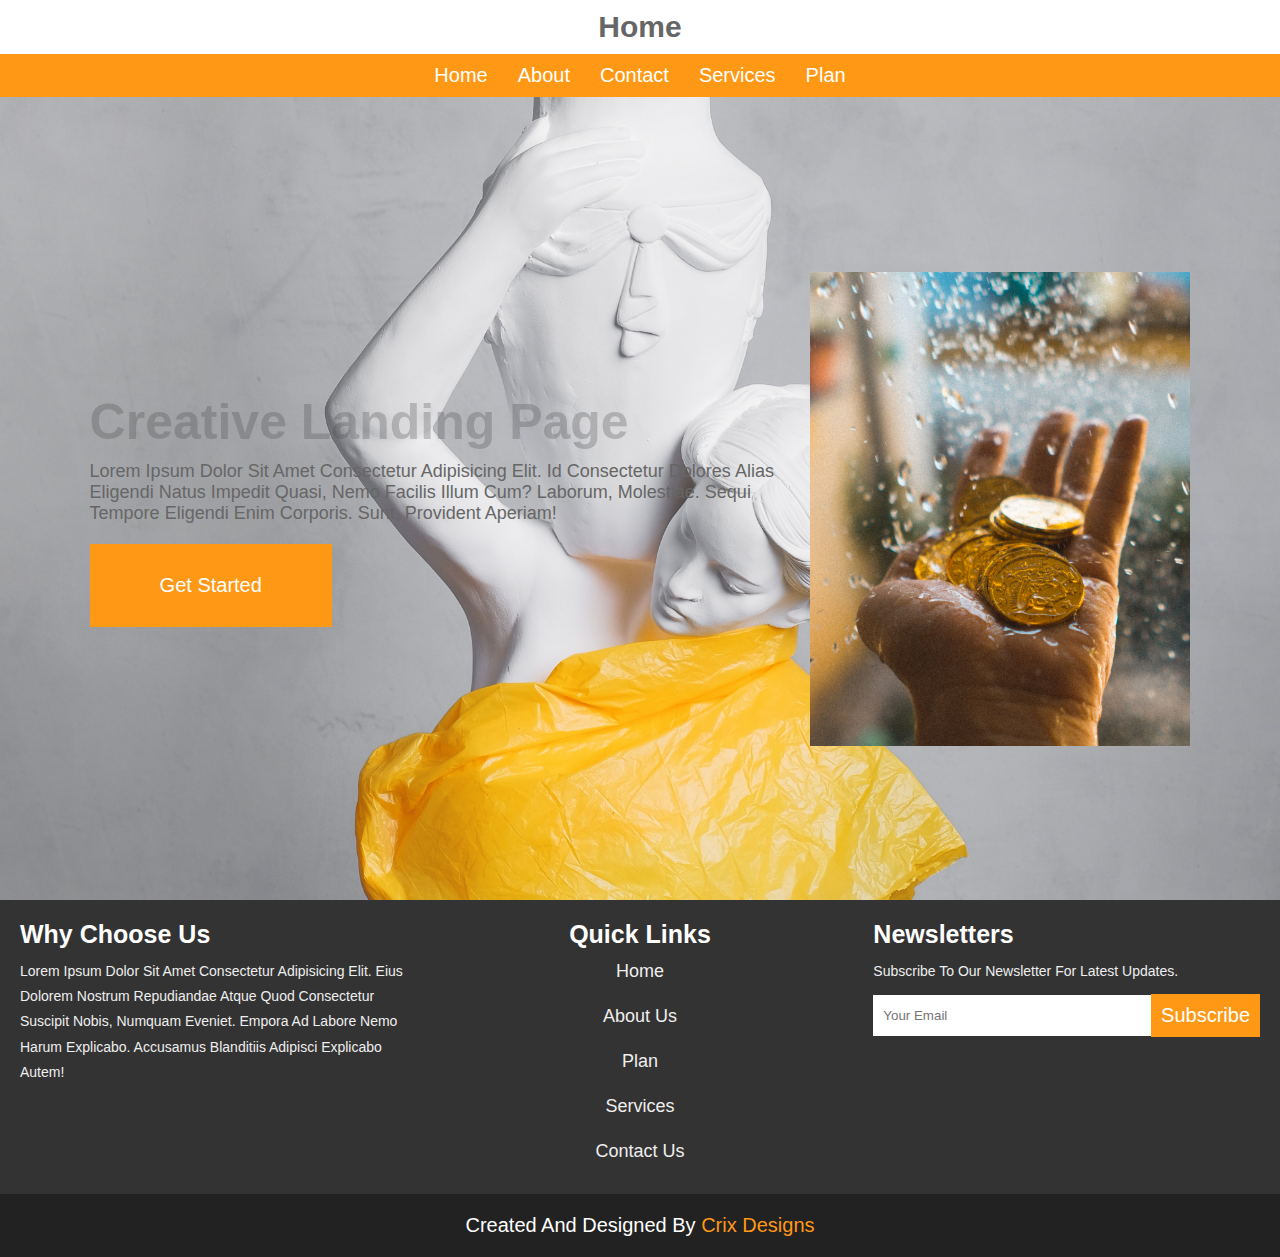
<file: index.html>
<!DOCTYPE html>
<html lang="en">
<head>
    <meta charset="UTF-8">
    <meta http-equiv="X-UA-Compatible" content="IE=edge">
    <meta name="viewport" content="width=device-width, initial-scale=1.0">
    <title>home</title>

    <link rel="stylesheet" href="css/style.css">

    <script src="js/jquery.min.js"></script>
</head>
<body>
    <header>
        <h1 class="heading">Home</h1>
            <div id="menu">&Barv;</div>
        <nav class="navbar">
            <ul>
                <li><a href="index.html">Home</a></li>
                <li><a href="about.html">About</a></li>
                <li><a href="contact.html">Contact</a></li>
                <li><a href="service.html">Services</a></li>
                <li><a href="plan.html">Plan</a></li>
            </ul>
        </nav>
    </header>

    <section class="home">

        <div class="content">
            <h1>Creative landing page</h1>
            <p>
                Lorem ipsum dolor sit amet consectetur adipisicing elit. 
                Id consectetur dolores alias eligendi natus impedit quasi, nemo facilis illum cum? 
                Laborum, molestiae. Sequi tempore eligendi enim corporis. Sunt, provident aperiam!
            </p>
            <a href="#"><button class="btn">Get started</button> </a>  
        </div>
        <div class="image">
            <img src="images/first.jpg" alt="">
        </div>
    </section>

    <div class="footer">

        <div class="box-container">

            <div class="box">
                <h3>why choose us</h3>
                <p>
                    Lorem ipsum dolor sit amet consectetur adipisicing elit. 
                    Eius dolorem nostrum repudiandae atque quod consectetur suscipit nobis, numquam eveniet.
                    empora ad labore nemo harum explicabo. Accusamus blanditiis adipisci explicabo autem!
                </p>
            </div>

            <div class="box">
                <h3>Quick Links</h3>
                <a href="index.html">Home</a>
                <a href="about.html">About us</a>
                <a href="plan.html">Plan</a>
                <a href="service.html">Services</a>
                <a href="contact.html">Contact us</a>
            </div>

            <div class="box">
                <h3>Newsletters</h3>
                <p>subscribe to our newsletter for latest updates.</p>
                <form action="">
                    <input type="email" name="" id="" placeholder="your email">
                    <input type="submit" class="btn" value="subscribe">
                </form>
            </div>

        </div>

        <h1 class="credit">Created and designed by <a href="#">Crix Designs</a> </h1>

    </div>

    <script src="js/index.js"></script>
</body>
</html>
</file>
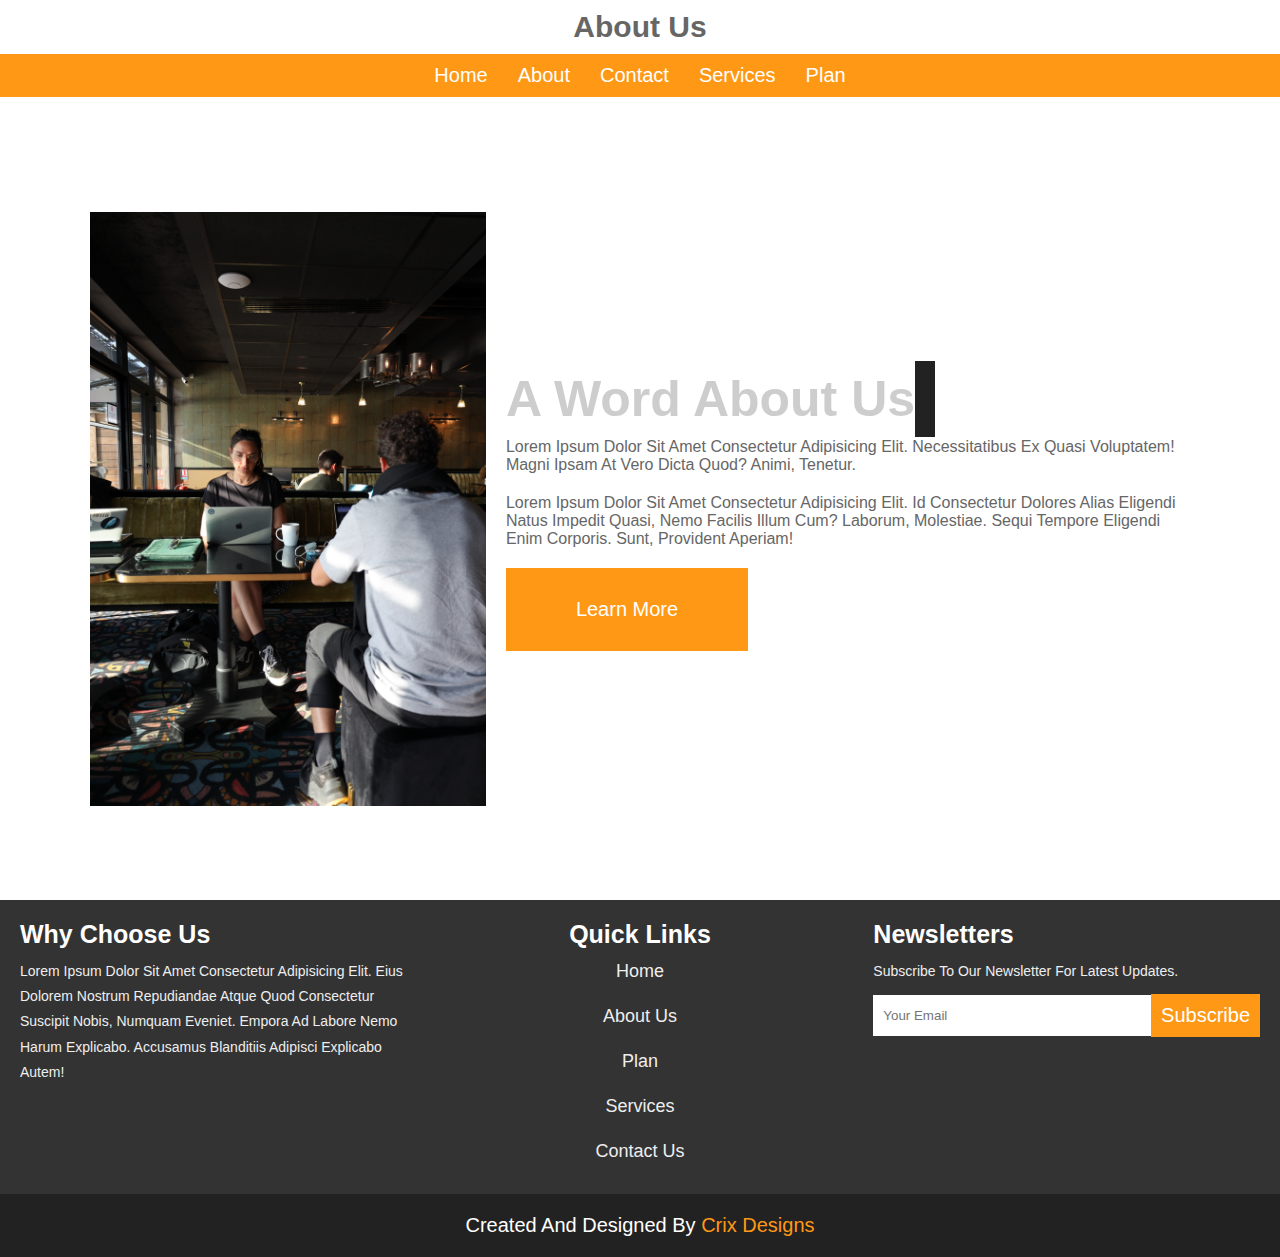
<file: about.html>
<!DOCTYPE html>
<html lang="en">
<head>
    <meta charset="UTF-8">
    <meta http-equiv="X-UA-Compatible" content="IE=edge">
    <meta name="viewport" content="width=device-width, initial-scale=1.0">
    <title>about</title>

    <link rel="stylesheet" href="css/style.css">

    <script src="js/jquery.min.js"></script>
</head>
<body>
    <header>
        <h1 class="heading">About us</h1>
            <div id="menu">&bar;</div>
        <nav class="navbar">
            <ul>
                <li><a href="index.html">Home</a></li>
                <li><a href="about.html">About</a></li>
                <li><a href="contact.html">Contact</a></li>
                <li><a href="service.html">Services</a></li>
                <li><a href="plan.html">Plan</a></li>
            </ul>
        </nav>
    </header>

    <section class="about">

        <div class="image">
            <img src="images/third.jpg" alt="">
        </div>

        <div class="content">
            <h1>A word about us</h1>
            <p>
                Lorem ipsum dolor sit amet consectetur adipisicing elit. 
                Necessitatibus ex quasi voluptatem! Magni ipsam at vero dicta
                quod? Animi, tenetur.
            </p>
            <p>
                Lorem ipsum dolor sit amet consectetur adipisicing elit. 
                Id consectetur dolores alias eligendi natus impedit quasi, 
                nemo facilis illum cum? 
                Laborum, molestiae. Sequi tempore eligendi enim corporis. 
                Sunt, provident aperiam!
            </p>
            <a href="#"><button class="btn">learn more</button> </a>  
        </div>
        
    </section>

    <div class="footer">

        <div class="box-container">

            <div class="box">
                <h3>why choose us</h3>
                <p>
                    Lorem ipsum dolor sit amet consectetur adipisicing elit. 
                    Eius dolorem nostrum repudiandae atque quod consectetur suscipit nobis, numquam eveniet.
                    empora ad labore nemo harum explicabo. Accusamus blanditiis adipisci explicabo autem!
                </p>
            </div>

            <div class="box">
                <h3>Quick Links</h3>
                <a href="index.html">Home</a>
                <a href="about.html">About us</a>
                <a href="plan.html">Plan</a>
                <a href="service.html">Services</a>
                <a href="contact.html">Contact us</a>
            </div>

            <div class="box">
                <h3>Newsletters</h3>
                <p>subscribe to our newsletter for latest updates.</p>
                <form action="">
                    <input type="email" name="" id="" placeholder="your email">
                    <input type="submit" class="btn" value="subscribe">
                </form>
            </div>

        </div>

        <h1 class="credit">Created and designed by <a href="#">Crix Designs</a> </h1>

    </div>

    <script src="js/index.js"></script>
</body>
</html>
</file>
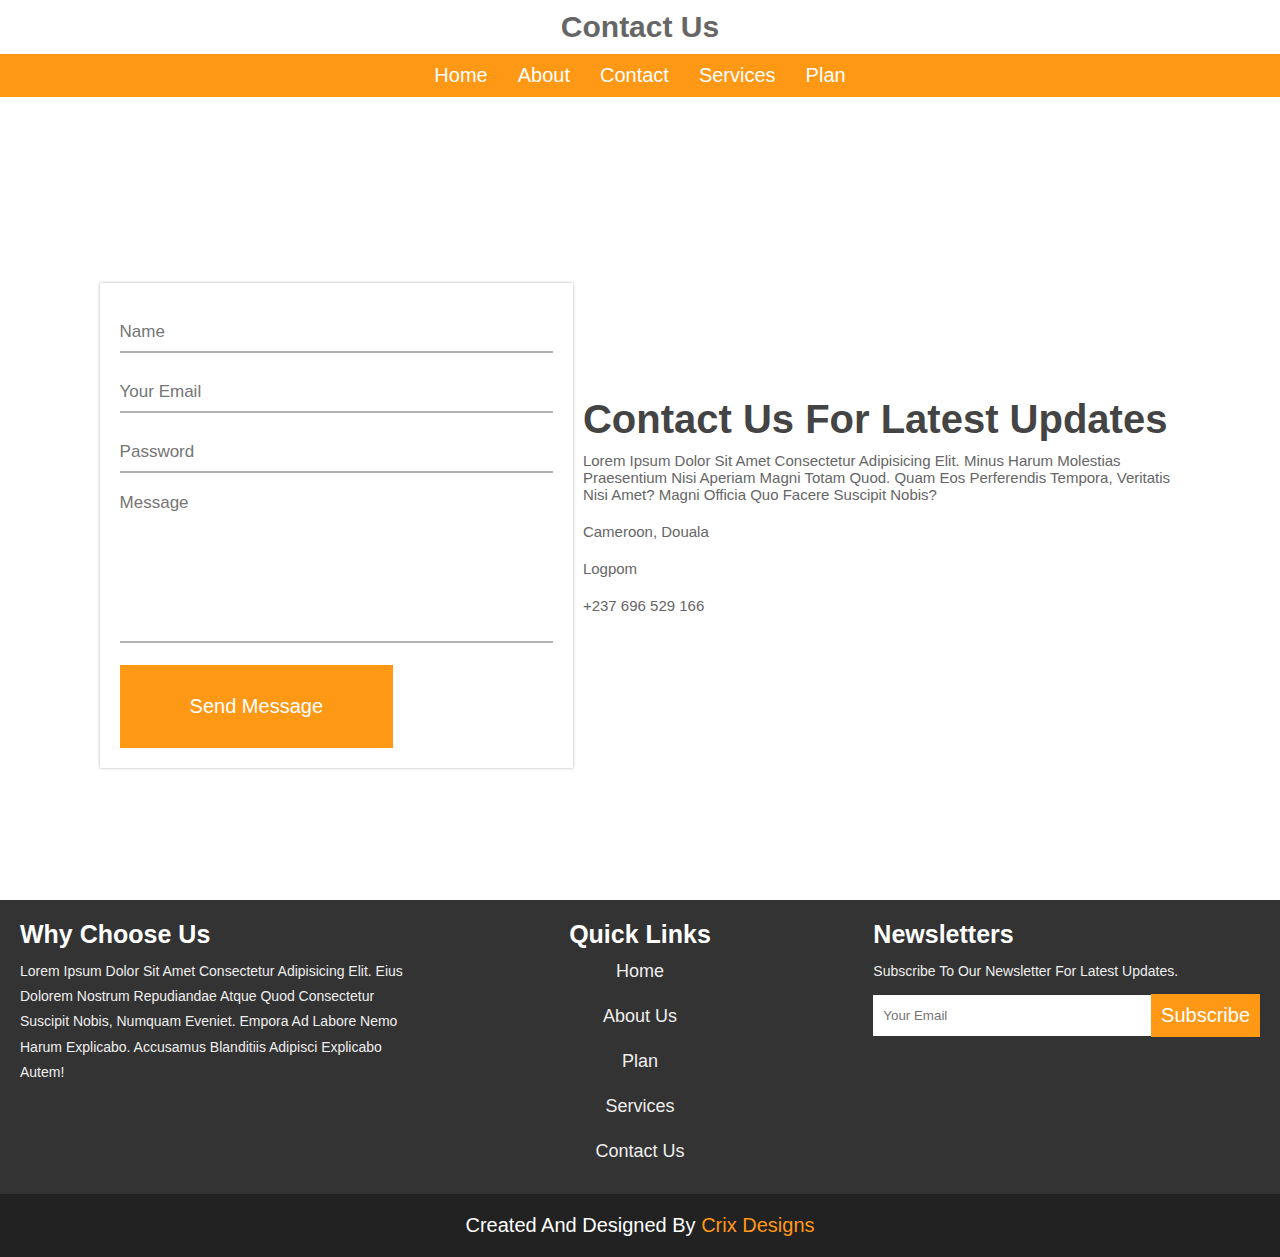
<file: contact.html>
<!DOCTYPE html>
<html lang="en">
<head>
    <meta charset="UTF-8">
    <meta http-equiv="X-UA-Compatible" content="IE=edge">
    <meta name="viewport" content="width=device-width, initial-scale=1.0">
    <title>contact</title>

    <link rel="stylesheet" href="css/style.css">

    <script src="js/jquery.min.js"></script>
</head>
<body>
    <header>
        <h1 class="heading">Contact us</h1>
            <div id="menu">&bar;</div>
        <nav class="navbar">
            <ul>
                <li><a href="index.html">Home</a></li>
                <li><a href="about.html">About</a></li>
                <li><a href="contact.html">Contact</a></li>
                <li><a href="service.html">Services</a></li>
                <li><a href="plan.html">Plan</a></li>
            </ul>
        </nav>
    </header>


    <section class="contact">
        <form action="">

            <input type="text" class="box" placeholder="name">
            <input type="email" class="box" placeholder="your email">
            <input type="password" class="box" placeholder="password">
            <textarea name="" id="" cols="30" rows="10" class="box message" placeholder="message"></textarea>

            <input type="submit" class="btn" value="send message">

        </form>
        
        <div class="content">
            <h3>contact us for latest updates</h3>
            <p>
                Lorem ipsum dolor sit amet consectetur adipisicing elit. 
                Minus harum molestias praesentium nisi aperiam magni totam quod. 
                Quam eos perferendis tempora, veritatis nisi amet? Magni officia quo facere suscipit nobis?
            </p>
            <div>
                <span>Cameroon, Douala</span>
                <span>Logpom</span>
                <span>+237 696 529 166</span>
            </div>
        </div>
    </section>

    <div class="footer">

        <div class="box-container">

            <div class="box">
                <h3>why choose us</h3>
                <p>
                    Lorem ipsum dolor sit amet consectetur adipisicing elit. 
                    Eius dolorem nostrum repudiandae atque quod consectetur suscipit nobis, numquam eveniet.
                    empora ad labore nemo harum explicabo. Accusamus blanditiis adipisci explicabo autem!
                </p>
            </div>

            <div class="box">
                <h3>Quick Links</h3>
                <a href="index.html">Home</a>
                <a href="about.html">About us</a>
                <a href="plan.html">Plan</a>
                <a href="service.html">Services</a>
                <a href="contact.html">Contact us</a>
            </div>

            <div class="box">
                <h3>Newsletters</h3>
                <p>subscribe to our newsletter for latest updates.</p>
                <form action="">
                    <input type="email" name="" id="" placeholder="your email">
                    <input type="submit" class="btn" value="subscribe">
                </form>
            </div>

        </div>

        <h1 class="credit">Created and designed by <a href="#">Crix Designs</a> </h1>

    </div>

    <script src="js/index.js"></script>
</body>
</html>
</file>
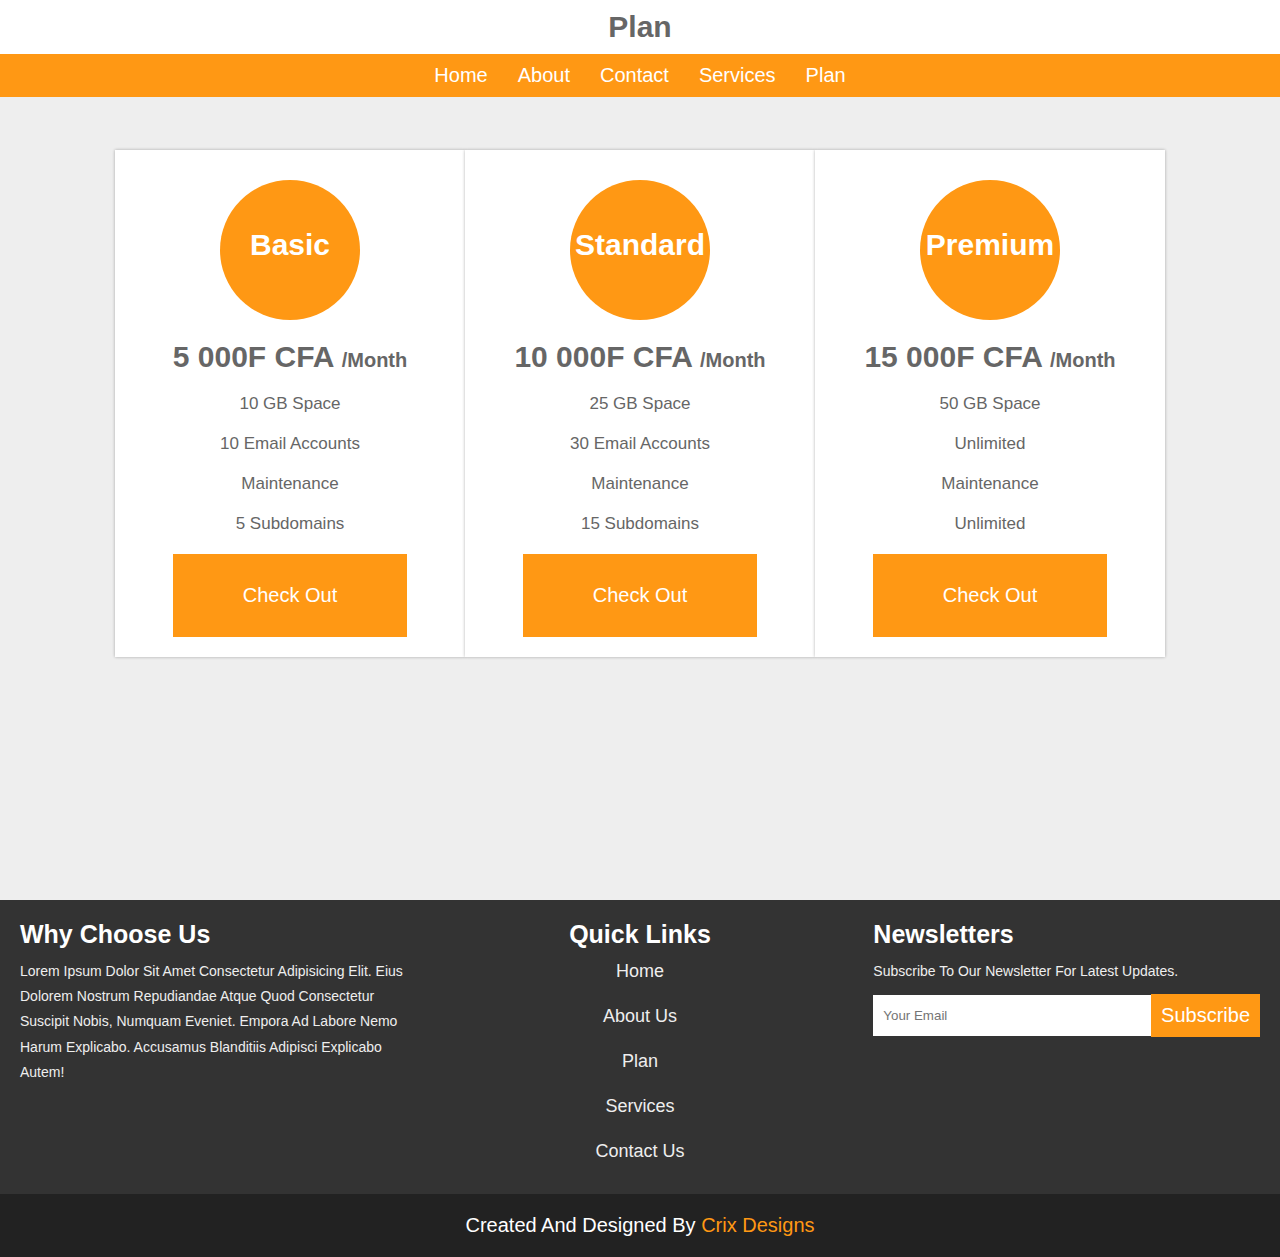
<file: plan.html>
<!DOCTYPE html>
<html lang="en">
<head>
    <meta charset="UTF-8">
    <meta http-equiv="X-UA-Compatible" content="IE=edge">
    <meta name="viewport" content="width=device-width, initial-scale=1.0">
    <title>Plan</title>

    <link rel="stylesheet" href="css/style.css">

    <script src="js/jquery.min.js"></script>
</head>
<body>
    <header>
        <h1 class="heading">Plan</h1>
            <div id="menu">&Barv;</div>
        <nav class="navbar">
            <ul>
                <li><a href="index.html">Home</a></li>
                <li><a href="about.html">About</a></li>
                <li><a href="contact.html">Contact</a></li>
                <li><a href="service.html">Services</a></li>
                <li><a href="plan.html">Plan</a></li>
            </ul>
        </nav>
    </header>

    <section class="plan">
        <div class="box-container">
            <div class="box">
                <h3 class="title">Basic</h3>
                <div class="price">
                    <h1>5 000F CFA <span>/month</span></h1>
                </div>

                <ul>
                    <li>10 GB space</li>
                    <li>10 Email Accounts</li>
                    <li>Maintenance</li>
                    <li>5 subdomains</li>
                </ul>
                <a href="#"><button class="btn">check out</button></a>
            </div>
            <div class="box">
                <h3 class="title">Standard</h3>
                <div class="price">
                    <h1>10 000F CFA <span>/month</span></h1>
                </div>

                <ul>
                    <li>25 GB space</li>
                    <li>30 Email Accounts</li>
                    <li>Maintenance</li>
                    <li>15 subdomains</li>
                </ul>
                <a href="#"><button class="btn">check out</button></a>
            </div>
            <div class="box">
                <h3 class="title">Premium</h3>
                <div class="price">
                    <h1>15 000F CFA <span>/month</span></h1>
                </div>

                <ul>
                    <li>50 GB space</li>
                    <li>Unlimited</li>
                    <li>Maintenance</li>
                    <li>Unlimited</li>
                </ul>
                <a href="#"><button class="btn">check out</button></a>
            </div>
        </div>
    </section>

    <div class="footer">

        <div class="box-container">

            <div class="box">
                <h3>why choose us</h3>
                <p>
                    Lorem ipsum dolor sit amet consectetur adipisicing elit. 
                    Eius dolorem nostrum repudiandae atque quod consectetur suscipit nobis, numquam eveniet.
                    empora ad labore nemo harum explicabo. Accusamus blanditiis adipisci explicabo autem!
                </p>
            </div>

            <div class="box">
                <h3>Quick Links</h3>
                <a href="index.html">Home</a>
                <a href="about.html">About us</a>
                <a href="plan.html">Plan</a>
                <a href="service.html">Services</a>
                <a href="contact.html">Contact us</a>
            </div>

            <div class="box">
                <h3>Newsletters</h3>
                <p>subscribe to our newsletter for latest updates.</p>
                <form action="">
                    <input type="email" name="" id="" placeholder="your email">
                    <input type="submit" class="btn" value="subscribe">
                </form>
            </div>

        </div>

        <h1 class="credit">Created and designed by <a href="#">Crix Designs</a> </h1>

    </div>

</body>
</html>
</file>
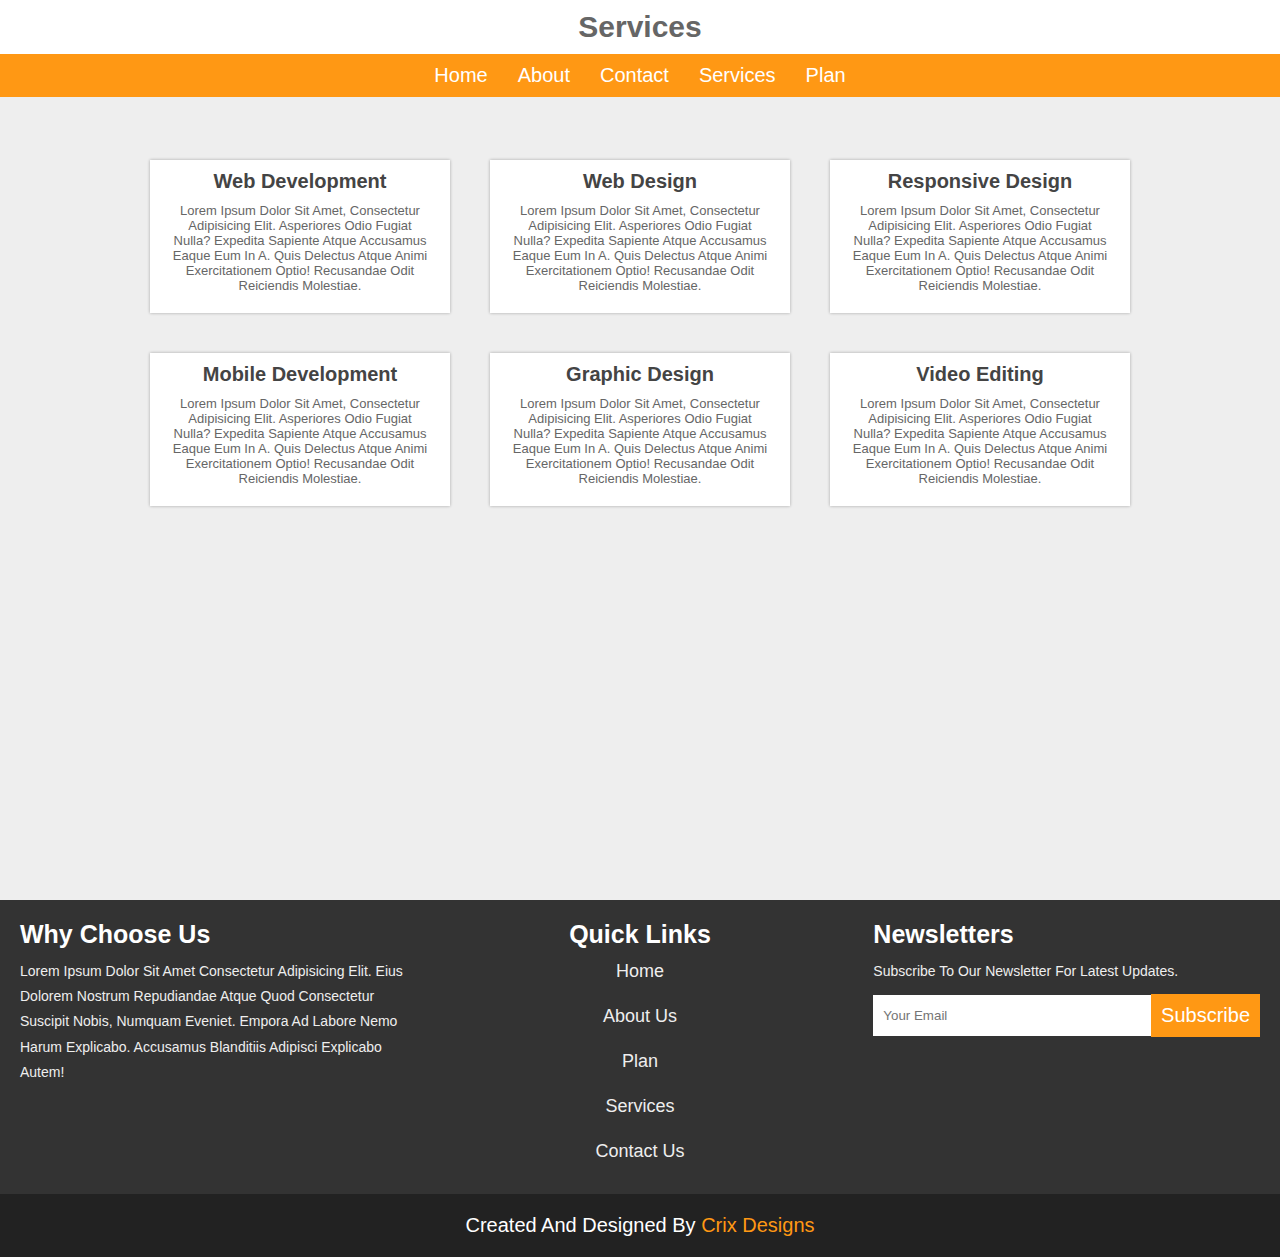
<file: service.html>
<!DOCTYPE html>
<html lang="en">
<head>
    <meta charset="UTF-8">
    <meta http-equiv="X-UA-Compatible" content="IE=edge">
    <meta name="viewport" content="width=device-width, initial-scale=1.0">
    <title>service</title>

    <link rel="stylesheet" href="css/style.css">

    <script src="js/jquery.min.js"></script>
</head>
<body>
    <header>
        <h1 class="heading">Services</h1>
            <div id="menu">&bar;</div>
        <nav class="navbar">
            <ul>
                <li><a href="index.html">Home</a></li>
                <li><a href="about.html">About</a></li>
                <li><a href="contact.html">Contact</a></li>
                <li><a href="service.html">Services</a></li>
                <li><a href="plan.html">Plan</a></li>
            </ul>
        </nav>
    </header>


    <section class="service">
        <div class="box-container">
            <div class="box">
                <h3>web development</h3>
                <p>
                    Lorem ipsum dolor sit amet, consectetur adipisicing elit. 
                    Asperiores odio fugiat nulla? Expedita sapiente atque accusamus eaque eum in a. 
                    Quis delectus atque animi exercitationem optio! Recusandae odit reiciendis molestiae.
                </p>
            </div>
            <div class="box">
                <h3>web design</h3>
                <p>
                    Lorem ipsum dolor sit amet, consectetur adipisicing elit. 
                    Asperiores odio fugiat nulla? Expedita sapiente atque accusamus eaque eum in a. 
                    Quis delectus atque animi exercitationem optio! Recusandae odit reiciendis molestiae.
                </p>
            </div>
            <div class="box">
                <h3>Responsive Design</h3>
                <p>
                    Lorem ipsum dolor sit amet, consectetur adipisicing elit. 
                    Asperiores odio fugiat nulla? Expedita sapiente atque accusamus eaque eum in a. 
                    Quis delectus atque animi exercitationem optio! Recusandae odit reiciendis molestiae.
                </p>
            </div>
            <div class="box">
                <h3>Mobile Development</h3>
                <p>
                    Lorem ipsum dolor sit amet, consectetur adipisicing elit. 
                    Asperiores odio fugiat nulla? Expedita sapiente atque accusamus eaque eum in a. 
                    Quis delectus atque animi exercitationem optio! Recusandae odit reiciendis molestiae.
                </p>
            </div>
            <div class="box">
                <h3>Graphic Design</h3>
                <p>
                    Lorem ipsum dolor sit amet, consectetur adipisicing elit. 
                    Asperiores odio fugiat nulla? Expedita sapiente atque accusamus eaque eum in a. 
                    Quis delectus atque animi exercitationem optio! Recusandae odit reiciendis molestiae.
                </p>
            </div>
            <div class="box">
                <h3>Video Editing</h3>
                <p>
                    Lorem ipsum dolor sit amet, consectetur adipisicing elit. 
                    Asperiores odio fugiat nulla? Expedita sapiente atque accusamus eaque eum in a. 
                    Quis delectus atque animi exercitationem optio! Recusandae odit reiciendis molestiae.
                </p>
            </div>
        </div>
    </section>

    <div class="footer">

        <div class="box-container">

            <div class="box">
                <h3>why choose us</h3>
                <p>
                    Lorem ipsum dolor sit amet consectetur adipisicing elit. 
                    Eius dolorem nostrum repudiandae atque quod consectetur suscipit nobis, numquam eveniet.
                    empora ad labore nemo harum explicabo. Accusamus blanditiis adipisci explicabo autem!
                </p>
            </div>

            <div class="box">
                <h3>Quick Links</h3>
                <a href="index.html">Home</a>
                <a href="about.html">About us</a>
                <a href="plan.html">Plan</a>
                <a href="service.html">Services</a>
                <a href="contact.html">Contact us</a>
            </div>

            <div class="box">
                <h3>Newsletters</h3>
                <p>subscribe to our newsletter for latest updates.</p>
                <form action="">
                    <input type="email" name="" id="" placeholder="your email">
                    <input type="submit" class="btn" value="subscribe">
                </form>
            </div>

        </div>

        <h1 class="credit">Created and designed by <a href="#">Crix Designs</a> </h1>

    </div>


    <script src="js/index.js"></script>
</body>
</html>
</file>
<file: css/style.css>
:root{
    --orange:#ff9814;
}

*{
    font-family: sans-serif;
    margin: 0;
    padding: 0;
    box-sizing: border-box;
    text-decoration: none;
    outline: none;
    border: none;
    text-transform: capitalize;
    transition: all .2s linear;
}

*::selection{
    background: var(--orange);
    color: #fff;
}

html{
    font-size: 62.5%;
    overflow-x: hidden;
}

section{
    padding: 0 7%;
    padding-top:12rem;
}

.btn{
    font-size: 2rem;
    padding:3rem 7rem;
    background: var(--orange);
    color: #fff;
    margin-top: 1rem;
    cursor: pointer;
}

.btn:hover{
    background: #333;
}

header{
    position: fixed;
    top: 0;
    left: 0;
    z-index: 1000;
    background: #fff;
    box-shadow: 0 .1re .3rem rgba(0, 0, 0, .3);
    width: 100%;
}

header .heading{
    font-size: 3rem;
    color: #666;padding: 1rem;
    text-align: center;
}

header #menu {
    font-size: 3rem;
    color: #666;
    cursor: pointer;
    margin: 1rem;
    display: none;
}

header .navbar ul{
    display: flex;
    align-items: center;
    justify-content: center;
    list-style: none;
    background: var(--orange);
    padding: 1rem
}

header .navbar ul li{
    margin: 0 1.5rem;
}

header .navbar ul li a{
    font-size: 2rem;
    color: #fff;
}

header .navbar ul li a:hover{
    color: #444;
}


.home{
    min-height: 100vh;
    display: flex;align-items: center;
    justify-content:space-around;
    background: url(../images/six.jpg) no-repeat;
    background-size: cover;
    background-position: center;
    background-attachment: fixed;
    flex-wrap: wrap;
}

.home .image{
    /* flex: 1 1 40rem; */
    /* height:80%; */
    width:380px;
}

.home .image img{
    width: 100%;
}

.home .content{
    flex: 1 1 40rem;
}
.home .content h1{
    font-size:5rem;
    color: #4444;
}

.home .content p{
    font-size:1.8rem;
    color: #666;
    padding: 1rem 0;
}

.about{
    min-height: 100vh;
    display: flex;
    place-items: center;
    justify-content: space-between;
    /* flex-wrap: wrap; */
    flex-direction: row;
}

.about .image{
    /* flex: 1 1 40rem; */
    /* height:40%; */
    width: 36%;
    
}

.about .image img{
    width: 100%;
}

.about .content{
    flex: 1 1 40rem;
    margin-left: 2rem;
}

.about .content h1{
    font-size:5rem;
    color: #4444;
}

.about .content h1::after{
    content: "";
    background: #222;
    width: 100%;
    height: 1.5rem;
    padding:1rem;
    position: relative;
    bottom: 0;
    left: 0;
}

.about .content p{
    font-size:1.6rem;
    color: #666;
    padding: 1rem 0;
}

.service{
    min-height: 100vh;
    background: #eee;
}

.service .box-container{
    display: flex;
    align-items: center;
    justify-content: center;
    flex-wrap: wrap;
    padding: 2rem 0;
}

.service .box-container .box{
    background: #fff;
    margin: 2rem;
    padding: 1rem;
    width: 30rem;
    text-align: center;
    box-shadow: 0 0 .3rem rgba(0,0,0,.3);
}

.service .box-container .box h3{
    font-size: 2rem;
    color: #444;
}

.service .box-container .box p{
    font-size:1.3rem;
    color: #666;
    padding: 1rem;
}

.plan{
    min-height: 100vh;
    background: #eee;
}

.plan .box-container{
    display: flex;
    align-items: center;
    justify-content: center;
    flex-wrap: wrap;
    padding: 2rem 0;
}

.plan .box-container .box{
    background: #fff;
    margin: 1rem 0;
    padding: 2rem;
    width: 35rem;
    text-align: center;
    box-shadow: 0 0 .3rem rgba(0, 0, 0, .3);
    position: relative;
}

.plan .box-container .box .price{
    font-size: 1.5rem;
    color: #666;
    padding: 1rem 0;
}

.plan .box-container .box .price span{
    font-size: 2rem;
}

.plan .box-container .box .title{
    background: var(--orange);
    color: #fff;
    border-radius: 50%;
    margin: 1rem auto;
    height: 14rem;
    width: 14rem;
    line-height: 13rem;
    text-align: center;
    font-size: 3rem;
}

.plan .box-container .box ul li{
    color: #666;
    list-style: none;
    font-size:1.7rem;
    padding: 1rem 0;
}

.contact{
    min-height: 100vh;
    display: flex;
    align-items: center;
    flex-direction: row;
}

.contact form{
    width: 100%;
    padding: 2rem;
    margin: 1rem;
    margin-top: 4rem;
    box-shadow: 0 0 .3rem rgba(0, 0, 0, .3);
}

.contact content {
    flex: 1 1 40rem;
    padding: 3rem 1rem;
}

.contact form .box{
    width: 100%;
    color: #333;
    height: 4rem;
    font-size: 1.7rem;
    border-bottom: .2rem solid rgba(0, 0, 0, 0.3);
    text-transform: none;
    margin: 1rem 0;
}

.contact form .box::placeholder{
    text-transform: capitalize;
}

.contact form .box:focus{
    border-color: var(--orange);
}

.contact form .message{
    height:15rem;
    resize:none;
}

.contact .content h3{
    font-size: 4rem;
    color: #444;
}

.contact .content p{
    font-size: 1.5rem;
    color: #666;
    padding: 1rem 0;
}

.contact .content span{
    display: block;
    font-size: 1.5rem;
    color: #666;
    padding: 1rem 0;
}

.footer{
    background: #333;
}

.footer .box-container{
    display: flex;
    justify-content: center;
    flex-wrap: wrap;
}

.footer .box-container .box{
    margin: 2rem;
    flex: 1 1 30rem;
}

.footer .box-container .box h3{
    font-size: 2.5rem;
    color: #fff;
}

.footer .box-container .box p{
    font-size: 1.4rem;
    color: #eee;
    padding: 1rem 0;
    line-height: 1.8;
}

.footer .box-container .box a{
    font-size: 1.8rem;
    color: #eee;
    padding: 1.2rem 0;
    display: block;
}

.footer .box-container .box a:hover{
    color: var(--orange);
    transition: all 0.5s;
}

.footer .box-container .box:nth-child(2){
    text-align: center;
}

.footer .box-container form{
    display: flex;
    align-items: center;
}

.footer .box-container form input[type="email"]{
    height:4.1rem;
    width: 100%;
    font: size 1.7rem;
    padding: 0 1rem;
}

.footer .box-container form .btn{
    margin-top: 0;
    padding: 1rem 1rem;
}

.footer .box-container form .btn:hover{
    color: #333;
    background: #ccc;
}

.footer .credit{
    font-size: 2rem;
    background: #222;
    text-align: center;
    color: #fff;
    padding: 2rem 1rem;
    font-weight: normal;
}

.footer .credit a{
    color: var(--orange);
}







/* media queries */

@media (max-width:768px) {
    body{
        width: 100%;
    }

    html{
        font-size:55%;
    }

    .home .content{
        text-align:center;
        margin-bottom: 15px;
    }

    .home .content h1{
        font-size:4rem
    }

    .about{
        display: flex;
        flex-direction: column;
    }

    .about .content h1{
        font-size:4rem
    }
}

@media (max-width:500px) {
    html{
        font-size:50%;
    }

    header{
        display: flex;align-items: center;
        justify-content:space-between;
        padding: 0 1rem;
    }

    header #menu{
        display: block;
    }

    header .navbar{
        position: fixed;
        top: 6.2rem;
        right: -120%;
        height: 100%;
        width: 100%;
        border-top: .2rem solid rgba(0,0,0,0.3)
    }

    header .navbar ul{
        height: 100%;
        width: 100%;
        flex-flow: column;
        background:#fff;
        padding-bottom:15rem;
    }

    header .navbar ul li{
        text-align:center;
        width: 100%;
        margin: 1rem 0;
    }

    header .navbar ul li a{
        font-size:4rem;
        color: #333;
        display: block;
    }

    header .navbar ul li a:hover{
        color: var(--orange);
    }

    .fa-times{
        transform: rotate(180deg)
    }

    header .navbar.nav-toggle{
        right: 0;
    }

    section{
        padding-top: 5rem;
    }

    .footer .box-container .box:last-child{
        text-align: center;
    }

    .footer .box-container .box:last-child p{
        font-size:1.7rem;
    }

    .footer .box-container .box:last-child form{
        flex-flow: column;
    }

    .footer .box-container .box:last-child form .btn{
        margin-top: 1rem;
        width: 100%;
    }

    
}
</file>
